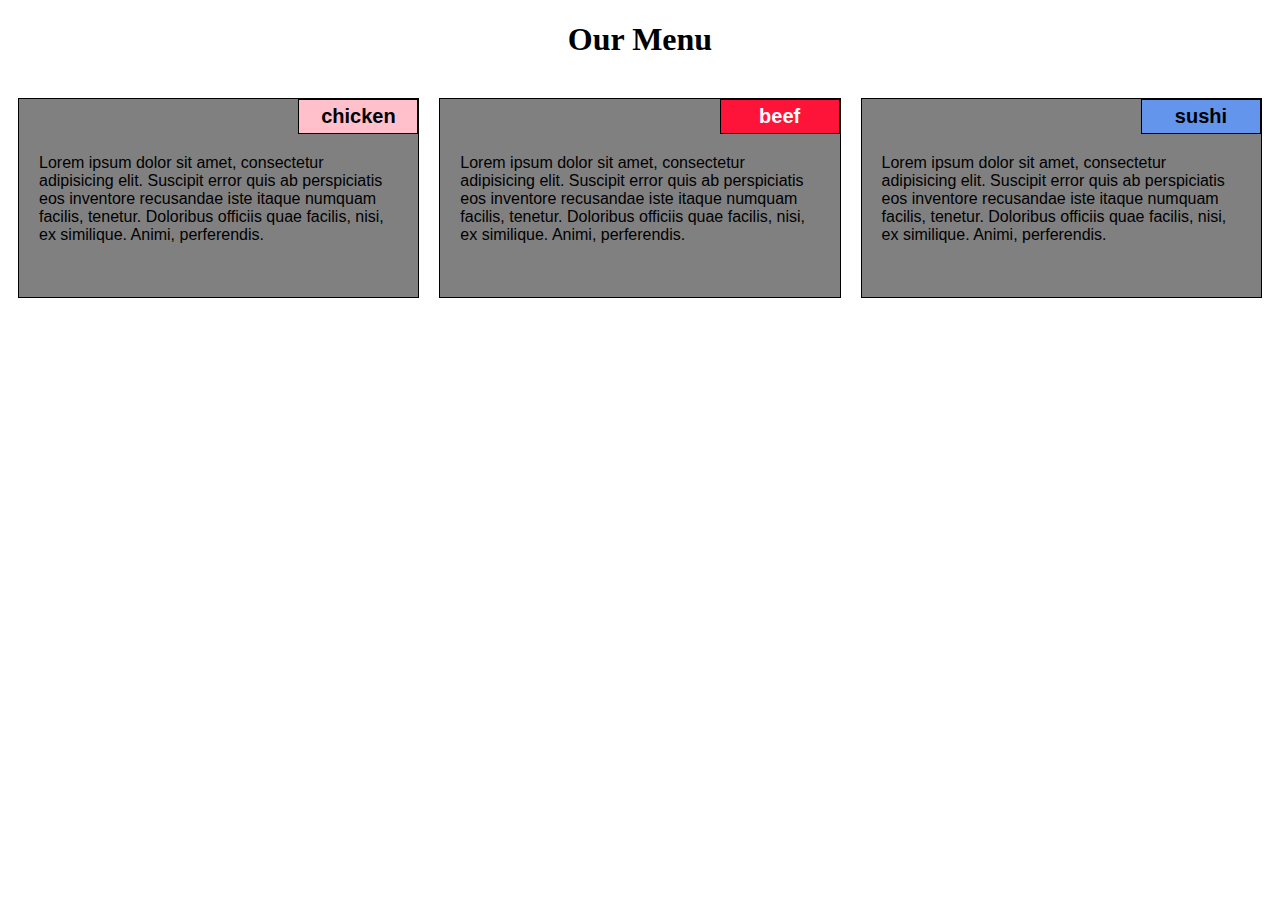
<file: site/module2soln/index.html>
<!DOCTYPE html>
<html>
<head>
  <meta charset="utf-8">
  <meta name="viewport" content="width=device-width, initial-scale=1">
  <link rel="stylesheet" type="text/css" href="cssattach.css">
  <title>Responsive Layout</title>
</head>
<body>
<h1>Our Menu</h1>

<div class="row">
  <div class="container col-lg-4 col-md-6 col-sm-12">
    <section>
    <div id="chicken">
    chicken
  </div>
  <p>Lorem ipsum dolor sit amet, consectetur adipisicing elit. Suscipit error quis ab perspiciatis eos inventore recusandae iste itaque numquam facilis, tenetur. Doloribus officiis quae facilis, nisi, ex similique. Animi, perferendis. </p>
</section>
</div>
  <div class="container col-lg-4 col-md-6 col-sm-12">
    <section>
      <div id="beef">
      beef
    </div>
    <p>Lorem ipsum dolor sit amet, consectetur adipisicing elit. Suscipit error quis ab perspiciatis eos inventore recusandae iste itaque numquam facilis, tenetur. Doloribus officiis quae facilis, nisi, ex similique. Animi, perferendis. </p>
  </section>
</div>
  <div class="container col-lg-4 col-md-12 col-sm-12">
    <section>
      <div id="sushi">
      sushi
    </div>
    <p>Lorem ipsum dolor sit amet, consectetur adipisicing elit. Suscipit error quis ab perspiciatis eos inventore recusandae iste itaque numquam facilis, tenetur. Doloribus officiis quae facilis, nisi, ex similique. Animi, perferendis. </p>
  </section>
</div>

</div>

</body>
</html>
</file>
<file: site/module2soln/cssattach.css>
/********** Base styles **********/
* {
  box-sizing: border-box;
}


h1 {
  margin-bottom: 20px;
  text-align: center;
}

p {
  padding: 20px;
  margin: 0;
}

.container {
  border: none;
  margin-left: auto;
  margin-right: auto;
  margin-top: 10px;
  margin-bottom: 10px;
  padding: 10px;
}

section {
  border: 1px solid black;
  background-color: grey;
  width: 100%;
  height: 200px;
  font-family: Helvetica;
  color: black;
  position: relative;
}

#chicken {
  border: 1px solid black;
  text-align: center;
  width: 30%;
  margin-left: 70%;
  font-family: Georgia,sans-serif;
  font-weight: bold;
  font-size: 125%;
  margin-bottom: 0;
  margin-top: 0;
  padding: 5px;
  background-color: pink;
}

#beef {
  border: 1px solid black;
  text-align: center;
  width: 30%;
  margin-left: 70%;
  font-family: Georgia,sans-serif;
  font-weight: bold;
  font-size: 125%;
  margin-bottom: 0;
  margin-top: 0;
  padding: 5px;
  color: white;
  background-color: #FF1439;
}

#sushi {
  border: 1px solid black;
  text-align: center;
  width: 30%;
  margin-left: 70%;
  font-family: Georgia,sans-serif;
  font-weight: bold;
  font-size: 125%;
  margin-bottom: 0;
  margin-top: 0;
  background-color: #6495ED;
  padding: 5px;
}

/* Simple Responsive Framework. */
.row {
  width: 100%;
}

/********** Large devices only **********/
@media (min-width: 992px) {
  .col-lg-1, .col-lg-2, .col-lg-3, .col-lg-4, .col-lg-5, .col-lg-6, .col-lg-7, .col-lg-8, .col-lg-9, .col-lg-10, .col-lg-11, .col-lg-12 {
    float: left;
    border: 1px;
  }
  .col-lg-1 {
    width: 8.33%;
  }
  .col-lg-2 {
    width: 16.66%;
  }
  .col-lg-3 {
    width: 25%;
  }
  .col-lg-4 {
    width: 33.33%;
  }
  .col-lg-5 {
    width: 41.66%;
  }
  .col-lg-6 {
    width: 50%;
  }
  .col-lg-7 {
    width: 58.33%;
  }
  .col-lg-8 {
    width: 66.66%;
  }
  .col-lg-9 {
    width: 74.99%;
  }
  .col-lg-10 {
    width: 83.33%;
  }
  .col-lg-11 {
    width: 91.66%;
  }
  .col-lg-12 {
    width: 100%;
  }
}

/********** Medium devices only **********/
@media (min-width: 768px) and (max-width: 991px) {
  .col-md-1, .col-md-2, .col-md-3, .col-md-4, .col-md-5, .col-md-6, .col-md-7, .col-md-8, .col-md-9, .col-md-10, .col-md-11, .col-md-12 {
    float: left;
    border: 1px;
  }
  .col-md-1 {
    width: 8.33%;
  }
  .col-md-2 {
    width: 16.66%;
  }
  .col-md-3 {
    width: 25%;
  }
  .col-md-4 {
    width: 33.33%;
  }
  .col-md-5 {
    width: 41.66%;
  }
  .col-md-6 {
    width: 50%;
  }
  .col-md-7 {
    width: 58.33%;
  }
  .col-md-8 {
    width: 66.66%;
  }
  .col-md-9 {
    width: 74.99%;
  }
  .col-md-10 {
    width: 83.33%;
  }
  .col-md-11 {
    width: 91.66%;
  }
  .col-md-12 {
    width: 100%;
  }
}

/********** Medium devices only **********/
@media (max-width: 768px) {
  .col-sm-1, .col-sm-2, .col-sm-3, .col-sm-4, .col-sm-5, .col-sm-6, .col-sm-7, .col-sm-8, .col-sm-9, .col-sm-10, .col-sm-11, .col-sm-12 {
    float: left;
    border: 1px;
  }
  .col-sm-1 {
    width: 8.33%;
  }
  .col-sm-2 {
    width: 16.66%;
  }
  .col-sm-3 {
    width: 25%;
  }
  .col-sm-4 {
    width: 33.33%;
  }
  .col-sm-5 {
    width: 41.66%;
  }
  .col-sm-6 {
    width: 50%;
  }
  .col-sm-7 {
    width: 58.33%;
  }
  .col-sm-8 {
    width: 66.66%;
  }
  .col-sm-9 {
    width: 74.99%;
  }
  .col-sm-10 {
    width: 83.33%;
  }
  .col-sm-11 {
    width: 91.66%;
  }
  .col-sm-12 {
    width: 100%;
  }
}
</file>
